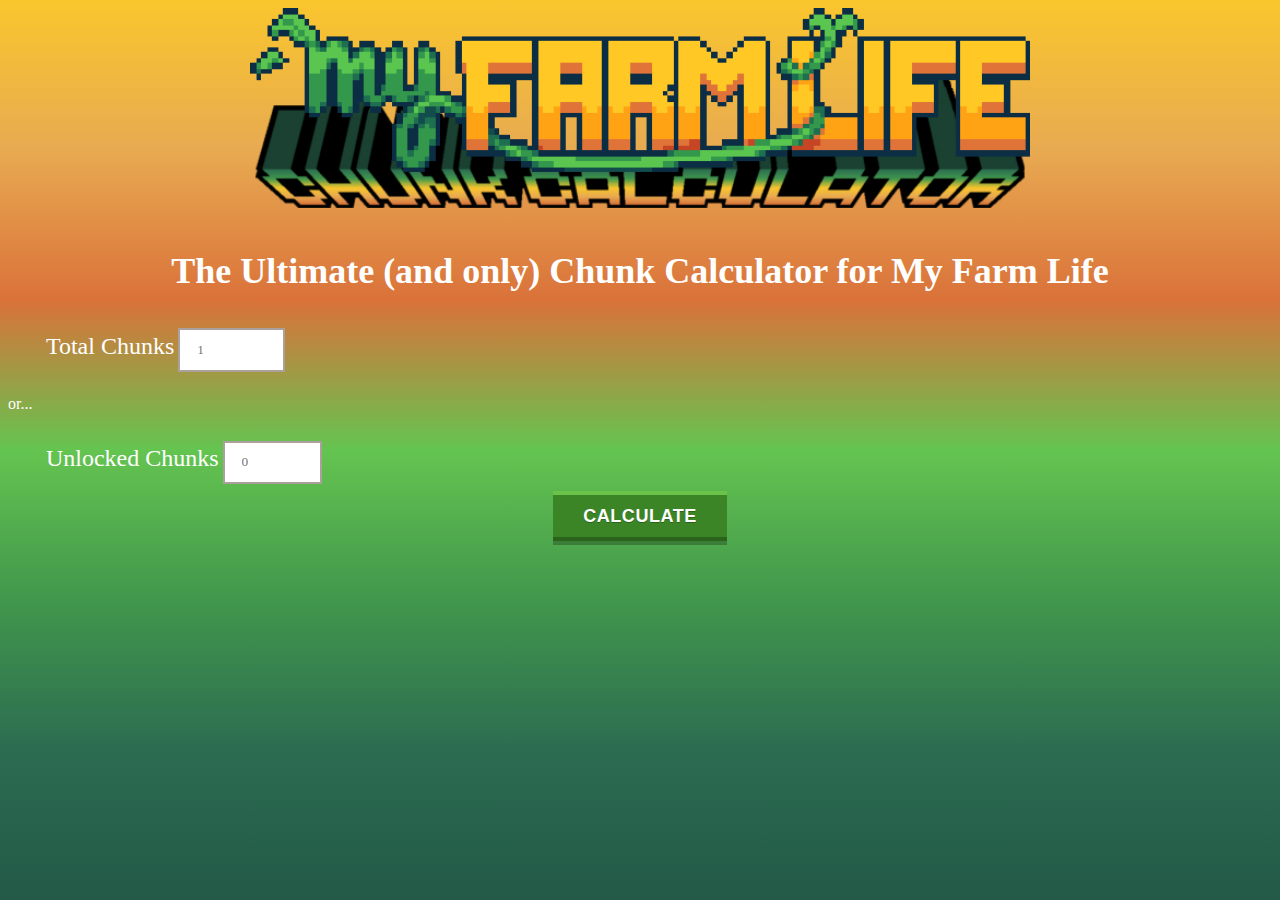
<file: index.html>
<!DOCTYPE html>
<html lang="en">
    <head>
    <title>My Farm Life Chunk Calculator</title><link rel="stylesheet" href="assets/css/main.css">
    </head>
    <body>
        <img src="assets/img/Logo.png" class="center" height="200px"><br>
        <h1>The Ultimate (and only) Chunk Calculator for My Farm Life</h1>
        <label>Total Chunks</label>
        <input type="number" id="total-chunks" min="1" max="10000" placeholder="1">
        <br><p>or...</p>
        <label>Unlocked Chunks</label>
        <input type="number" id="unlocked-chunks" min="0" max="9999" placeholder="0">
        <button data-aem-contentname="Calculate" class="minecraft-main-button button-green btn-lg tiles__load-more-btn btn-primary--grow mb-5 pt-3 pb- center" data-bi-name="Calculate">Calculate</button>
    </body>
</html>
</file>
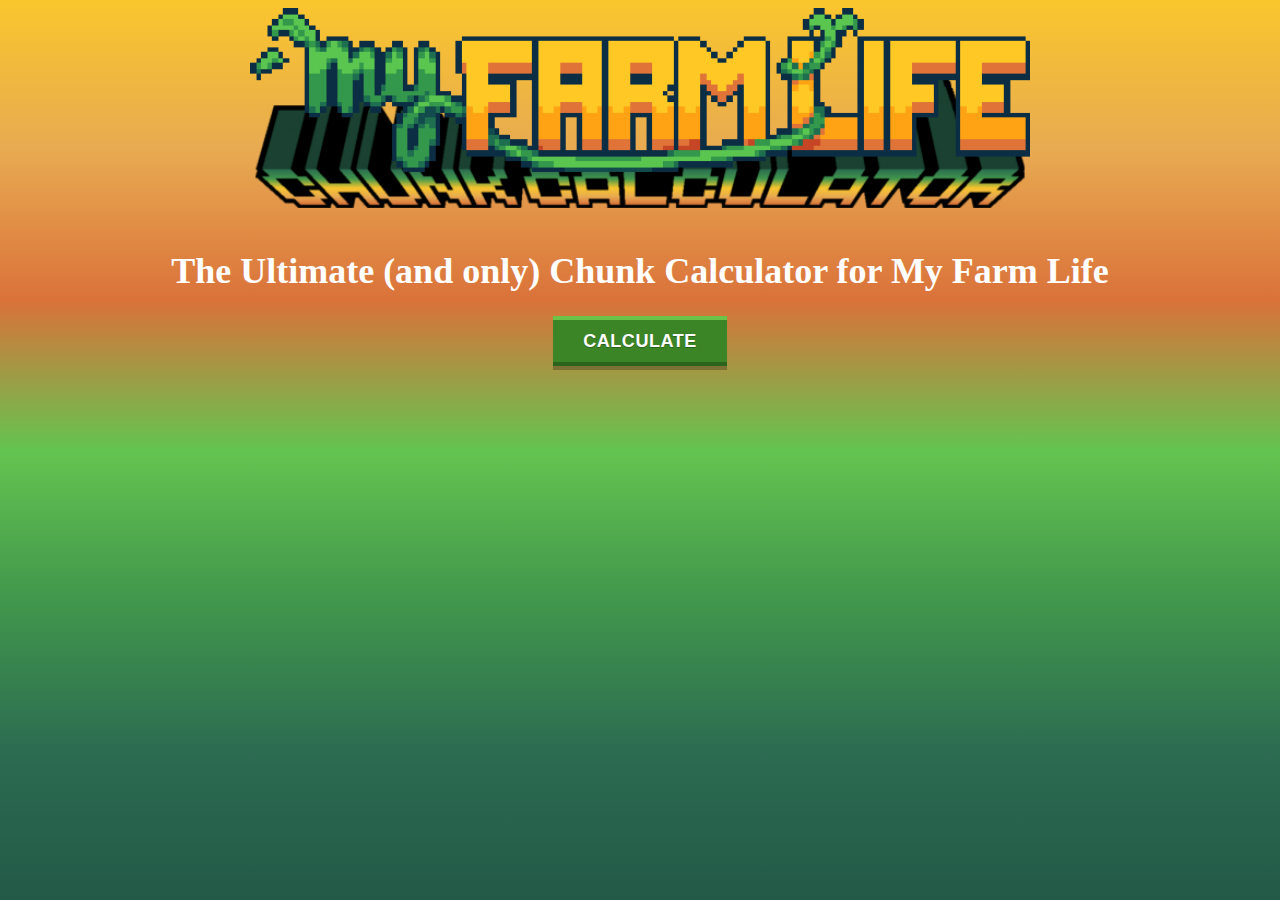
<file: home.html>
<!DOCTYPE html>
<html lang="en">
    <head>
    <title>My Farm Life Chunk Calculator</title><link rel="stylesheet" href="assets/css/main.css">
    </head>
    <body>
        <img src="assets/img/Logo.png" class="center" height="200px"><br>
        <h1>The Ultimate (and only) Chunk Calculator for My Farm Life</h1>
        <button data-aem-contentname="Calculate" class="minecraft-main-button button-green btn-lg tiles__load-more-btn btn-primary--grow mb-5 pt-3 pb- center" data-bi-name="Calculate">Calculate</button>
    </body>
</html>
</file>
<file: assets/css/main.css>
@import url("fonts.css");
/* Text selection from galaxite.net */
::selection {
	background:#e84e89;
}

body {
	background:fixed linear-gradient(to bottom,#fac62d,#e8aa51,#da723a,#64c450,#41974c,#2c6c51,#225947);
	color:#ffffff;
}

h1 {
	font-size:2.25rem;
	text-align:center;
	font-family:Noto Sans;
}

label {
    font-size: x-large;
    margin-left: 3%;
}

input {
    padding: 13px 17px;
    height: 1em;
    border: 2px solid #aba09c;
    margin-top: 12px;
    margin-bottom: 7px;
    font-family: MinecraftSeven;
}

.center {
	display:block;
	margin-left:auto;
	margin-right:auto;
  }

.icon {
    image-rendering:crisp-edges;
    image-resolution:1.5em;
}

.icon.coin-amount {
    display:inline-block;
    background:url('/assets/img/Coin.png') no-repeat;
}

/* Buttons from minecraft.net, copyright of Mojang Studios */
@media (prefers-reduced-motion:reduce) {
    .minecraft-main-button {
        -webkit-animation: none;
        animation: none;
        -webkit-transition: all .01s,opacity .01s .01s;
        transition: all .01s,opacity .01s .01s
    }
}

.minecraft-main-button {
    margin: auto;
    padding: 15px 30px;
    border: none;
    font-family: Noto Sans,sans-serif;
    font-size: 18px;
    line-height: 20px;
    font-weight: 700;
    letter-spacing: .03em;
    text-transform: uppercase;
    text-decoration: none;
    -webkit-transition: all .25s,opacity .75s .5s;
    transition: all .25s,opacity .75s .5s;
    -webkit-user-select: none;
    -moz-user-select: none;
    -ms-user-select: none;
    user-select: none;
    cursor: pointer;
    pointer-events: all
}

.minecraft-main-button.button-green {
    background: #3b8526;
    -webkit-box-shadow: inset 0 4px #6bc349,inset 0 -4px #2a631c,0 4px rgba(0,0,0,.25);
    box-shadow: inset 0 4px #6bc349,inset 0 -4px #2a631c,0 4px rgba(0,0,0,.25);
    color: #fff;
    text-shadow: 0 1px 0 #2a631c
}

.minecraft-main-button.button-green.light-hover:focus,.minecraft-main-button.button-green.light-hover:hover {
    -webkit-transition: all .25s,opacity .75s .5s;
    transition: all .25s,opacity .75s .5s;
    background: #171615;
    background-image: -webkit-gradient(linear,left top,left bottom,from(#e7eaef),to(#8d8e92));
    background-image: linear-gradient(#e7eaef,#8d8e92);
    color: #252525;
    text-shadow: 0 1px 0 #e7eaef;
    text-decoration: none;
    border: none;
    -webkit-box-shadow: inset 0 0 #6bc349,inset 0 0 #2a631c;
    box-shadow: inset 0 0 #6bc349,inset 0 0 #2a631c
}

.minecraft-main-button.button-green.light-hover:active {
    -webkit-transition: all .25s,opacity .75s .5s;
    transition: all .25s,opacity .75s .5s;
    background-image: -webkit-gradient(linear,left top,left bottom,from(#8d8e92),to(#e7eaef));
    background-image: linear-gradient(#8d8e92,#e7eaef);
    color: #252525;
    text-shadow: 0 -1px 0 #e7eaef;
    -webkit-box-shadow: inset 0 -2px #e7eaef,inset 0 2px #8d8e92;
    box-shadow: inset 0 -2px #e7eaef,inset 0 2px #8d8e92
}

.minecraft-main-button.button-green.button-grey {
    -webkit-box-shadow: 0 6px 0 0 #6bc349 inset,0 -6px 0 0 #2a631c inset;
    box-shadow: inset 0 6px 0 0 #6bc349,inset 0 -6px 0 0 #2a631c
}
</file>
